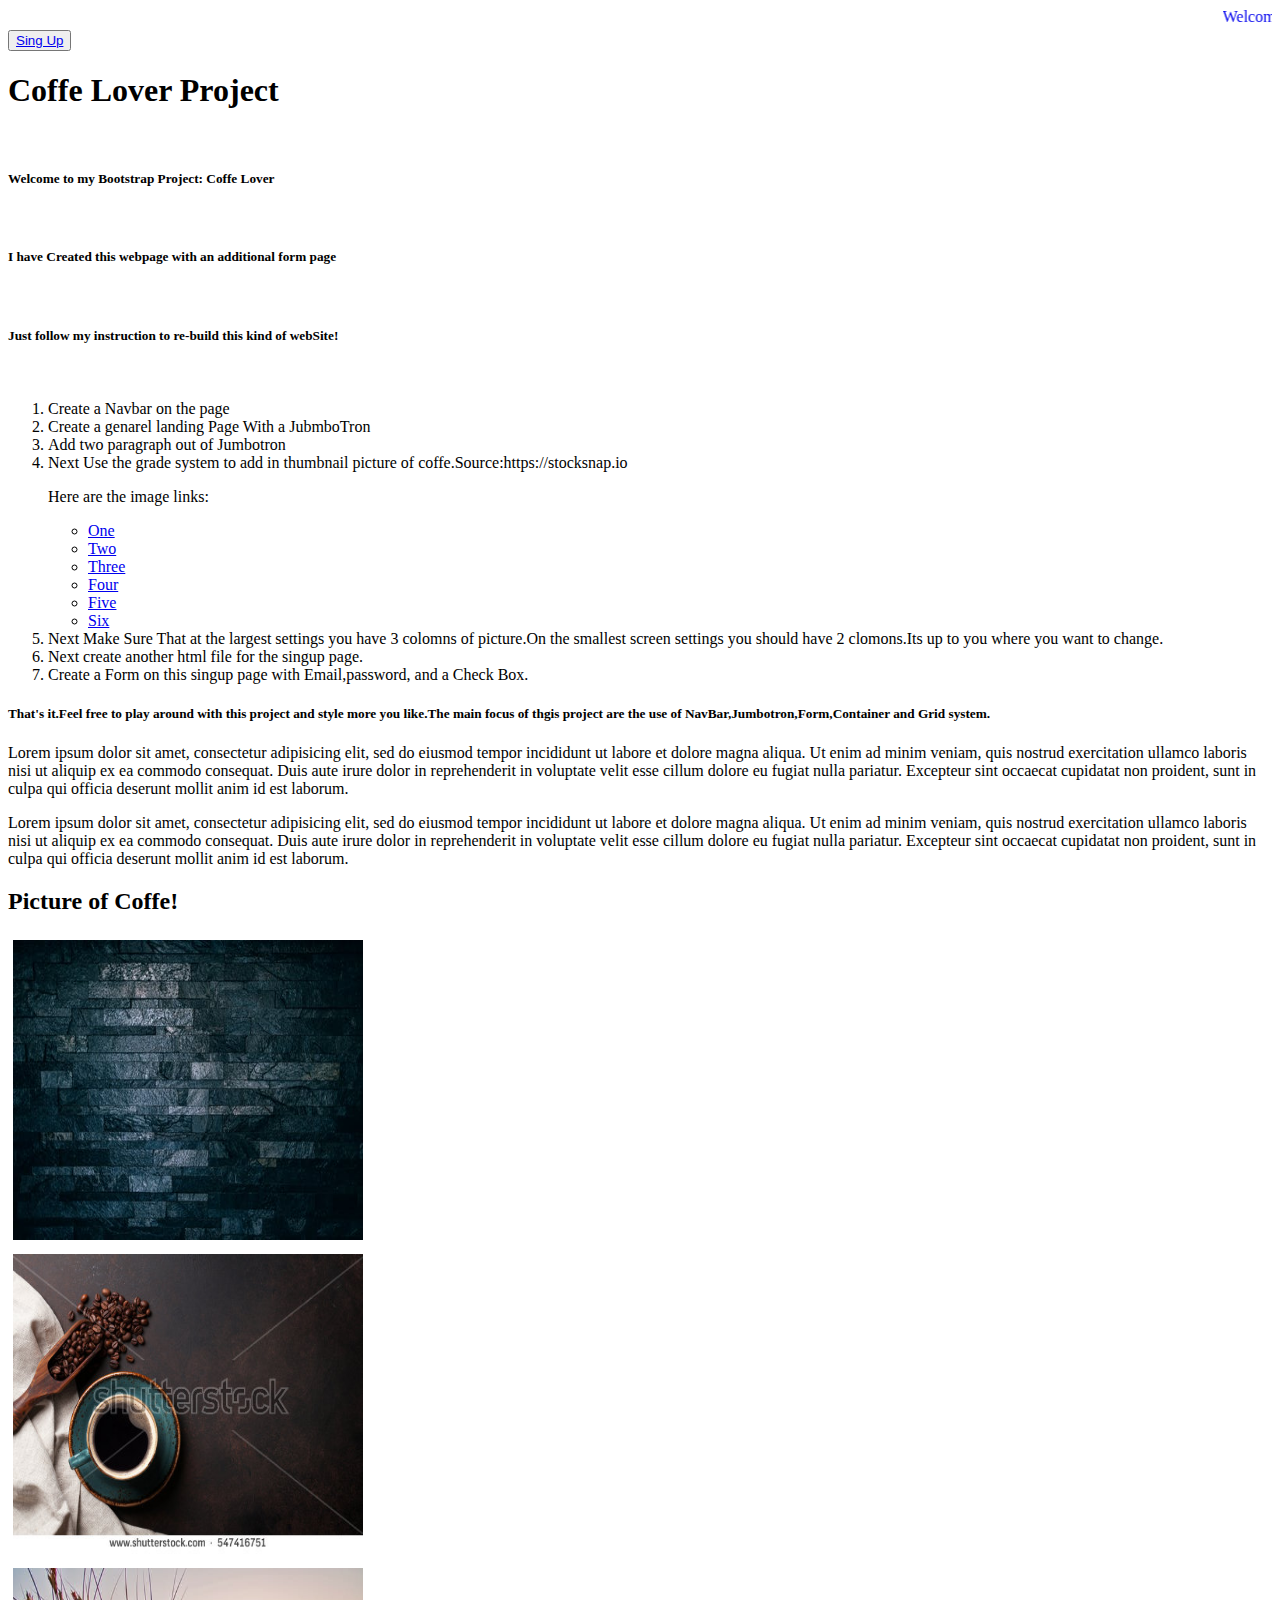
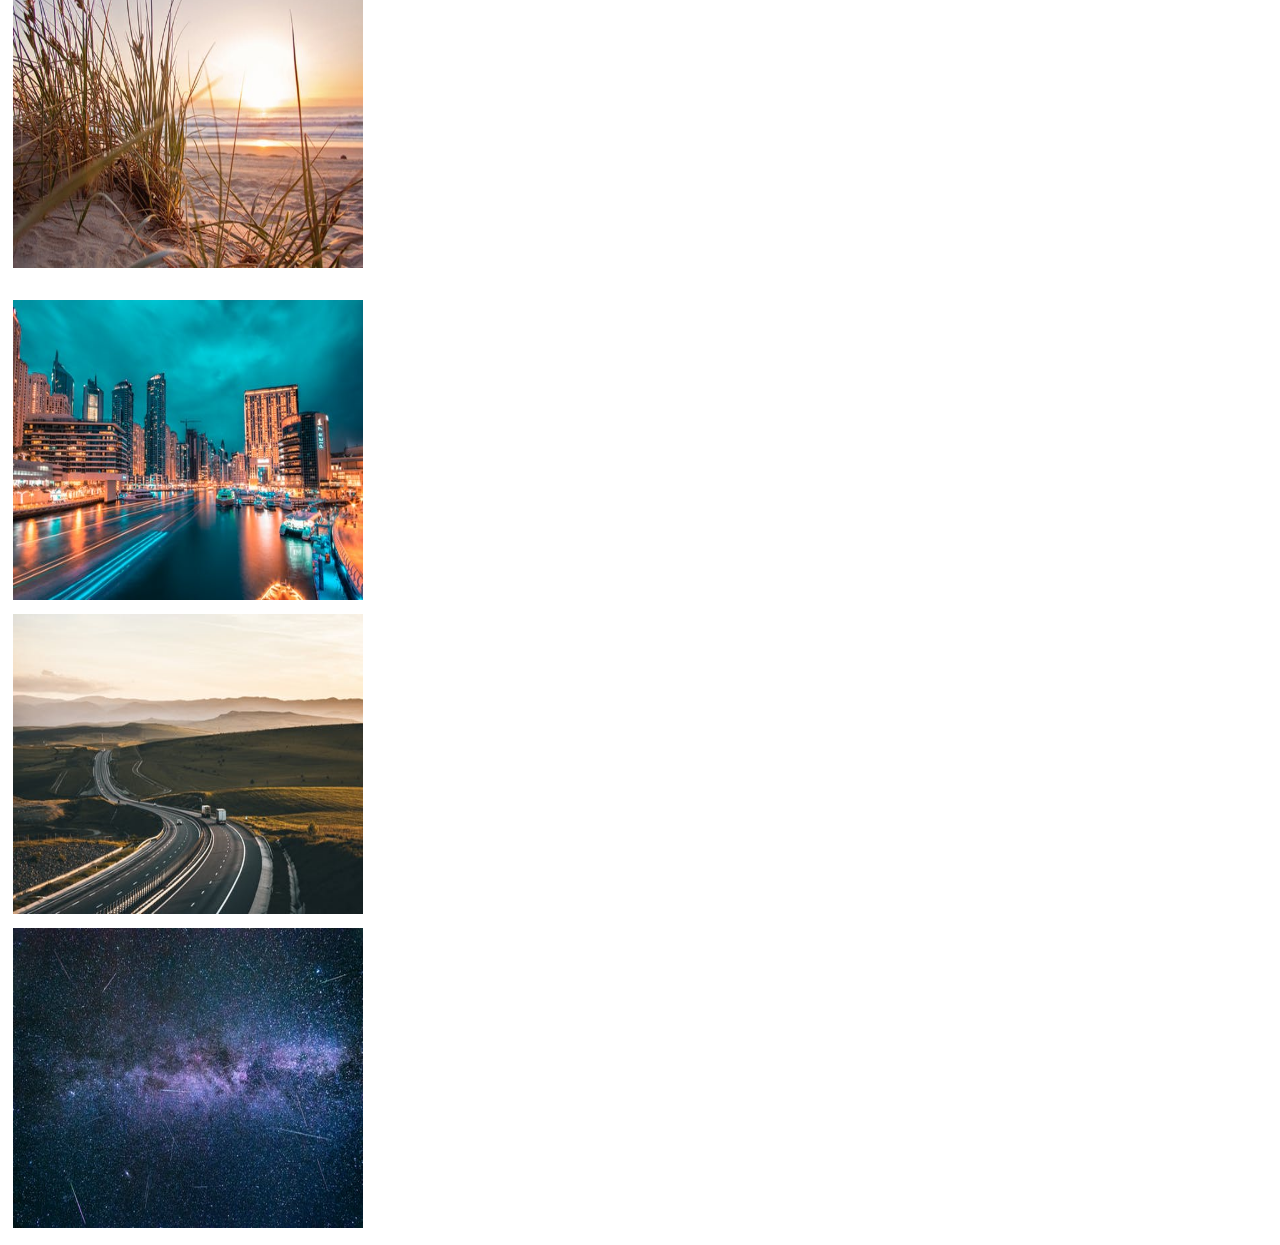
<file: Bootstrap_Project/index.html>
<!DOCTYPE html>
<html lang="en" dir="ltr">
  <head>
    <meta charset="utf-8">

    <!-- Link to the Bootstrap -->
    <link rel="stylesheet" href="https://stackpath.bootstrapcdn.com/bootstrap/4.1.3/css/bootstrap.min.css" integrity="sha384-MCw98/SFnGE8fJT3GXwEOngsV7Zt27NXFoaoApmYm81iuXoPkFOJwJ8ERdknLPMO" crossorigin="anonymous">
    <link rel="stylesheet" href="style.css">

<title>Bootstrap Project</title>
  </head>
  <body>

<!-- NavBar -->
    <nav  class="navbar navbar-expand-lg navbar-dark bg-dark">
      <a class="navbar-brand" href="#"><marquee>Welcome</marquee></a>
      <form class="form-inline">
    <button class="btn btn-sm btn-outline-secondary" type="button">  <a href="singup_form.html">Sing Up </a> </button>
  </form>
  </nav>

<!-- Jumbotron -->
<div class="container">
  <div class="jumbotron">
    <h1>Coffe Lover Project</h1>
    <br>
    <h5 >Welcome to my Bootstrap Project: Coffe Lover</h4>
    <br>
    <h5>I have Created this webpage with an additional form page</h4>
    <br>
    <h5>Just follow my instruction to re-build this kind of webSite!</h4>
      <br>

      <ol>
        <li>Create a Navbar on the page </li>
        <li>Create a genarel landing Page With a JubmboTron</li>
        <li>Add two paragraph out of Jumbotron</li>
        <li>Next Use the grade system to add in thumbnail picture of coffe.Source:https://stocksnap.io</li>
        <p>Here are the image links:</p>
        <ul>
            <li><a href="pic1.jpg">One</a></li>
            <li><a href="pic2.jpg">Two</a></li>
            <li><a href="pic3.jpg">Three</a></li>
            <li><a href="pic4.jpg">Four</a></li>
            <li><a href="pic5.jpg">Five</a></li>
            <li><a href="pic6.jpg">Six</a></li>
        </ul>
        <li>Next Make Sure That at the largest settings you have 3 colomns of picture.On the smallest screen settings you should have 2 clomons.Its up to you where you want to change.</li>
        <li>Next create another html file for the singup page.</li>
        <li>Create a Form on this singup page with Email,password, and a Check Box.</li>
  </ol>
    <h5>That's it.Feel free to play around with this project and style more you like.The main focus of thgis project are the use of NavBar,Jumbotron,Form,Container and Grid system.</h5>
  </div>
</div>
<div class="container">

  <p>Lorem ipsum dolor sit amet, consectetur adipisicing elit, sed do eiusmod tempor incididunt ut labore et dolore magna aliqua. Ut enim ad minim veniam, quis nostrud exercitation ullamco laboris nisi ut aliquip ex ea commodo consequat. Duis aute irure dolor in reprehenderit in voluptate velit esse cillum dolore eu fugiat nulla pariatur. Excepteur sint occaecat cupidatat non proident, sunt in culpa qui officia deserunt mollit anim id est laborum.</p>
  <p>Lorem ipsum dolor sit amet, consectetur adipisicing elit, sed do eiusmod tempor incididunt ut labore et dolore magna aliqua. Ut enim ad minim veniam, quis nostrud exercitation ullamco laboris nisi ut aliquip ex ea commodo consequat. Duis aute irure dolor in reprehenderit in voluptate velit esse cillum dolore eu fugiat nulla pariatur. Excepteur sint occaecat cupidatat non proident, sunt in culpa qui officia deserunt mollit anim id est laborum.</p>
</div>
<div class="container">
  <h2>Picture of Coffe!</h2>
</div>

<div class="container">
  <div class="row">
    <div class="col-lg-4 col-xs-4 thumbnail"><img src="img2.jpeg" alt="my immage"></div>
    <div class="col-lg-4 col-xs-4 thumbnail"><img src="pic1.jpg" alt="placeholder" ></div>
    <div class="col-lg-4 col-xs-4 thumbnail"><img src="img3.jpeg" alt="my immage"></div>
    </div>
    <br>
    <div class="row">
      <div class="col-lg-4 col-xs-4 thumbnail" ><img src="img4.jpeg" alt="my immage"></div>
      <div class="col-lg-4 col-xs-4 thumbnail"><img src="img5.jpeg" alt="my immage"></div>
      <div class="col-lg-4 col-xs-4 thumbnail"><img src="img6.jpeg" alt="my immage"></div>
    </div>
</div>


    <!-- Link To The Js,ProperJs,JQuery  -->
    <script src="https://code.jquery.com/jquery-3.3.1.slim.min.js" integrity="sha384-q8i/X+965DzO0rT7abK41JStQIAqVgRVzpbzo5smXKp4YfRvH+8abtTE1Pi6jizo" crossorigin="anonymous"></script>
<script src="https://cdnjs.cloudflare.com/ajax/libs/popper.js/1.14.3/umd/popper.min.js" integrity="sha384-ZMP7rVo3mIykV+2+9J3UJ46jBk0WLaUAdn689aCwoqbBJiSnjAK/l8WvCWPIPm49" crossorigin="anonymous"></script>
<script src="https://stackpath.bootstrapcdn.com/bootstrap/4.1.3/js/bootstrap.min.js" integrity="sha384-ChfqqxuZUCnJSK3+MXmPNIyE6ZbWh2IMqE241rYiqJxyMiZ6OW/JmZQ5stwEULTy" crossorigin="anonymous"></script>
  </body>
</html>
</file>
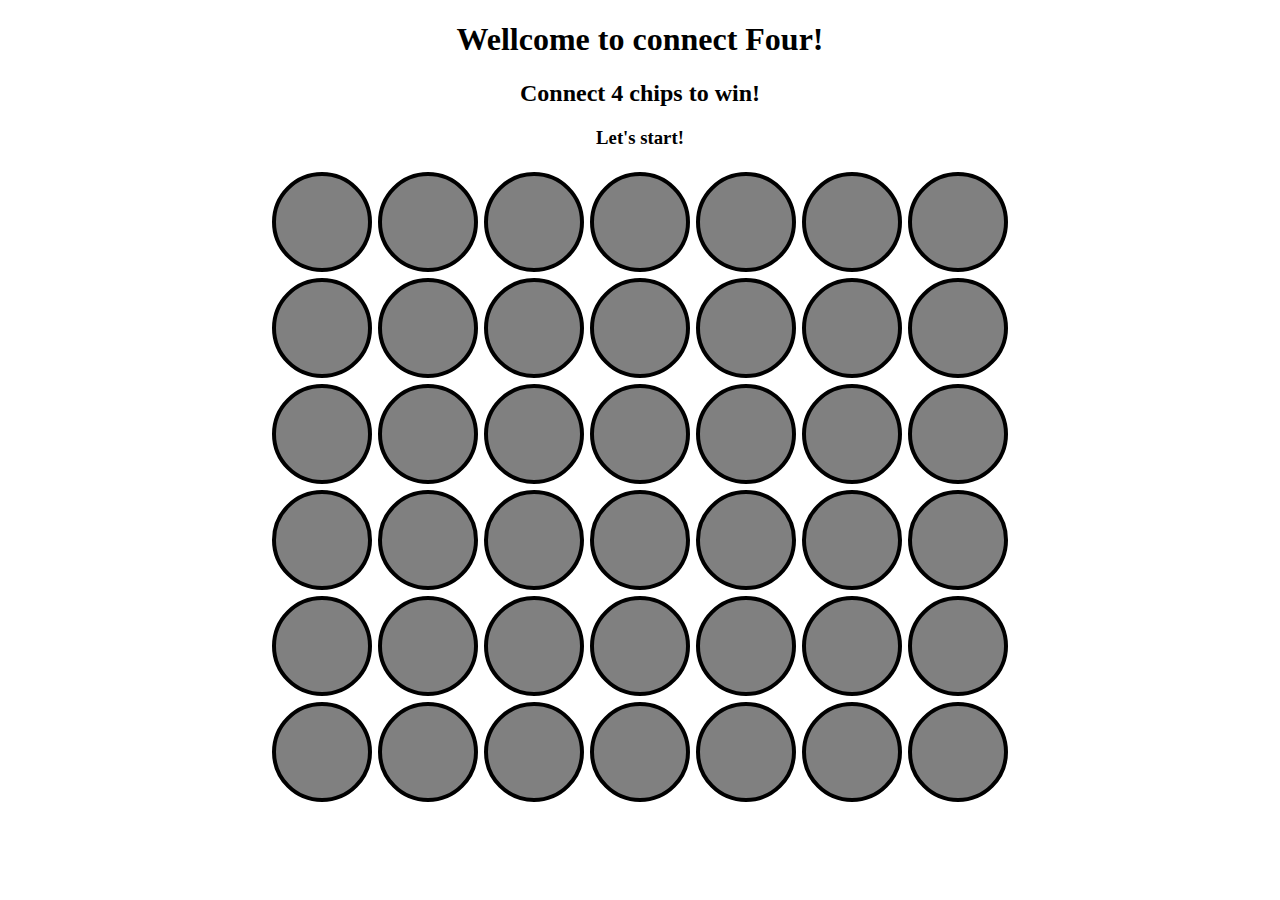
<file: JQuery_Project/index.html>
<!DOCTYPE html>
<html lang="en" dir="ltr">
  <head>
    <meta charset="utf-8">
    <title>Connect Four Games</title>
    <link rel="stylesheet" href="game.css">
    <link rel="stylesheet" href="https://stackpath.bootstrapcdn.com/bootstrap/4.1.3/css/bootstrap.min.css" integrity="sha384-MCw98/SFnGE8fJT3GXwEOngsV7Zt27NXFoaoApmYm81iuXoPkFOJwJ8ERdknLPMO" crossorigin="anonymous">
  </head>
  <body>
    <div class="container" align = 'center'>
      <h1>Wellcome to connect Four!</h1>
      <h2>Connect 4 chips to win!</h2>
      <h3>Let's start!</h3>
      <table class="board">
        <tr>
          <td><button type="button" ></button></td>
          <td><button type="button" ></button></td>
          <td><button type="button" ></button></td>
          <td><button type="button" ></button></td>
          <td><button type="button" ></button></td>
          <td><button type="button" ></button></td>
          <td><button type="button" ></button></td>
        </tr>
        <tr>
          <td><button type="button" ></button></td>
          <td><button type="button" ></button></td>
          <td><button type="button" ></button></td>
          <td><button type="button" ></button></td>
          <td><button type="button" ></button></td>
          <td><button type="button" ></button></td>
          <td><button type="button" ></button></td>
        </tr>
        <tr>
          <td><button type="button" ></button></td>
          <td><button type="button" ></button></td>
          <td><button type="button" ></button></td>
          <td><button type="button" ></button></td>
          <td><button type="button" ></button></td>
          <td><button type="button" ></button></td>
          <td><button type="button" ></button></td>
        </tr>
        <tr>
          <td><button type="button" ></button></td>
          <td><button type="button" ></button></td>
          <td><button type="button" ></button></td>
          <td><button type="button" ></button></td>
          <td><button type="button" ></button></td>
          <td><button type="button" ></button></td>
          <td><button type="button" ></button></td>
        </tr>
        <tr>
          <td><button type="button" ></button></td>
          <td><button type="button" ></button></td>
          <td><button type="button" ></button></td>
          <td><button type="button" ></button></td>
          <td><button type="button" ></button></td>
          <td><button type="button" ></button></td>
          <td><button type="button" ></button></td>
        </tr>
        <tr>
          <td><button type="button" ></button></td>
          <td><button type="button" ></button></td>
          <td><button type="button" ></button></td>
          <td><button type="button" ></button></td>
          <td><button type="button" ></button></td>
          <td><button type="button" ></button></td>
          <td><button type="button" ></button></td>
        </tr>

      </table>

    </div>
    <script
  src="http://code.jquery.com/jquery-3.3.1.js"
  integrity="sha256-2Kok7MbOyxpgUVvAk/HJ2jigOSYS2auK4Pfzbm7uH60="
  crossorigin="anonymous"></script>


<script src="game.js">
</script>
  </body>
</html>
</file>
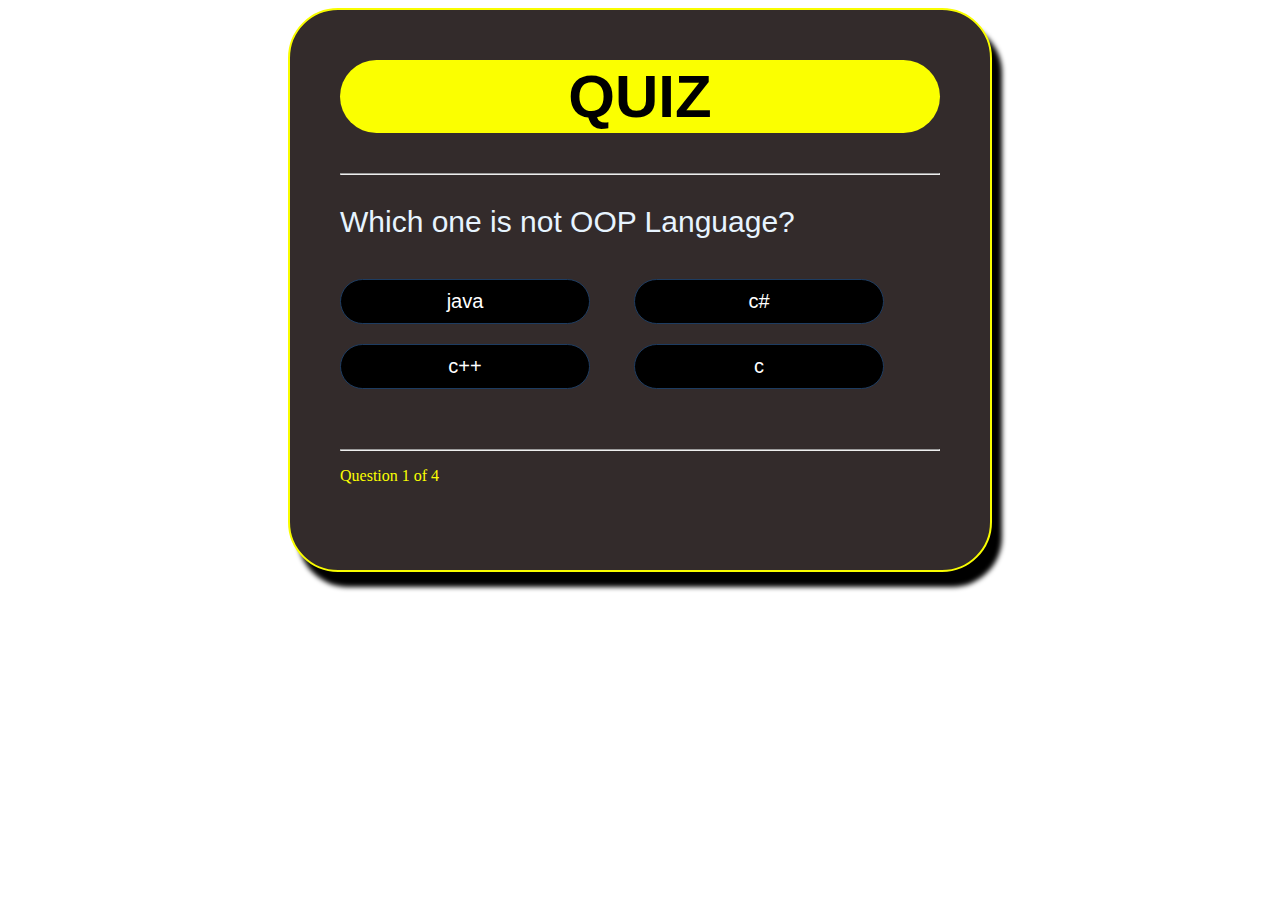
<file: Online_Qiuz/index.html>
<!DOCTYPE html>
<html lang = "en">
<head>
<meta charset = "UTF-8">
<title>ONLINE QUIZ</title>
<link rel = "stylesheet" href = "style.css" type = "text/css">
</head>
<body>
	<div class = "grid">
		<div id ="quiz">
			<h1>QUIZ</h1>
			<hr style = "margin-bottom : 20px">
		
				<p id = "question"></p>
					<div class = "button">
					<button id = "btn0"><span id = "choice0"></span></button>
					<button id = "btn1"><span id = "choice1"></span></button>
					<button id = "btn2"><span id = "choice2"></span></button>
					<button id = "btn3"><span id = "choice3"></span></button>
				</div>
			<hr style = "margin-top : 50px">
			<footer>
			<p id = "progress">Question X of Y</p>
			</footer>
			</div></div>
			
			
			<script src = "quizController.js"></script>
			<script src = "question.js"></script>
			<script src = "app.js"></script>
			
			</body></html>
</file>
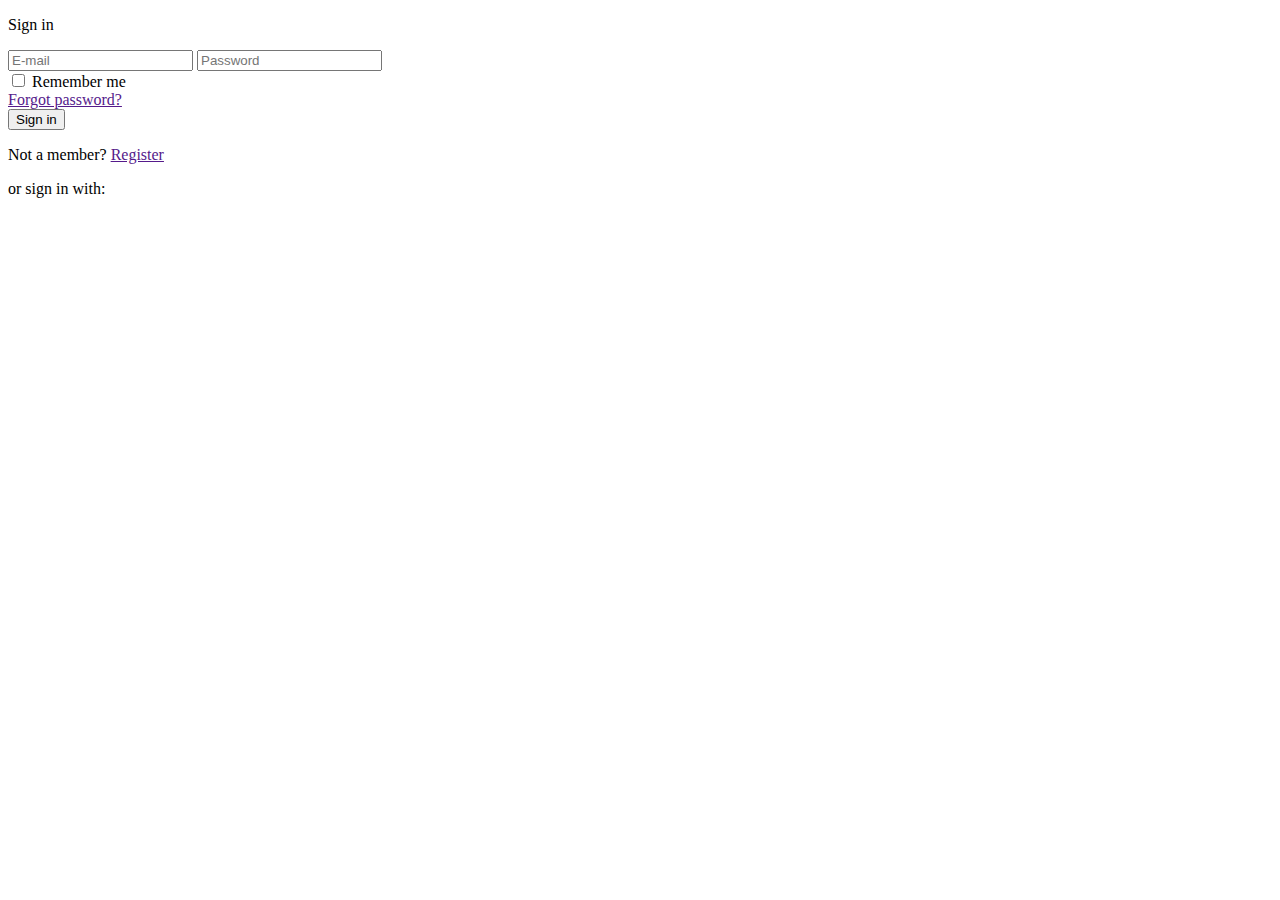
<file: Bootstrap_Project/singup_form.html>
<!DOCTYPE html>
<html lang="en" dir="ltr">
  <head>
    <meta charset="utf-8">
    <link rel="stylesheet" href="https://stackpath.bootstrapcdn.com/bootstrap/4.1.3/css/bootstrap.min.css" integrity="sha384-MCw98/SFnGE8fJT3GXwEOngsV7Zt27NXFoaoApmYm81iuXoPkFOJwJ8ERdknLPMO" crossorigin="anonymous">
    <link rel="stylesheet" href="style.css">
    <title></title>
  </head>
  <body>
    <!-- Default form login -->
    <div class="jumbotron">
      <div id="d1" class="container">
        <div class="container">
          <form class="text-center border border-light p-5">

              <p class="h4 mb-4">Sign in</p>

              <!-- Email -->
              <input type="email" id="defaultLoginFormEmail" class="form-control mb-4" placeholder="E-mail">

              <!-- Password -->
              <input type="password" id="defaultLoginFormPassword" class="form-control mb-4" placeholder="Password">

              <div class="d-flex justify-content-around">
                  <div>
                      <!-- Remember me -->
                      <div class="custom-control custom-checkbox">
                          <input type="checkbox" class="custom-control-input" id="defaultLoginFormRemember">
                          <label class="custom-control-label" for="defaultLoginFormRemember">Remember me</label>
                      </div>
                  </div>
                  <div>
                      <!-- Forgot password -->
                      <a href="">Forgot password?</a>
                  </div>
              </div>

              <!-- Sign in button -->
              <button class="btn btn-info btn-block my-4" type="submit">Sign in</button>

              <!-- Register -->
              <p>Not a member?
                  <a href="">Register</a>
              </p>

              <!-- Social login -->
              <p>or sign in with:</p>

              <a type="button" class="light-blue-text mx-2">
                  <i class="fa fa-facebook"></i>
              </a>
              <a type="button" class="light-blue-text mx-2">
                  <i class="fa fa-twitter"></i>
              </a>
              <a type="button" class="light-blue-text mx-2">
                  <i class="fa fa-linkedin"></i>
              </a>
              <a type="button" class="light-blue-text mx-2">
                  <i class="fa fa-github"></i>
              </a>

          </form>


        </div>


      </div>
    </div>

    <!-- Default form login -->
    <script src="https://code.jquery.com/jquery-3.3.1.slim.min.js" integrity="sha384-q8i/X+965DzO0rT7abK41JStQIAqVgRVzpbzo5smXKp4YfRvH+8abtTE1Pi6jizo" crossorigin="anonymous"></script>
<script src="https://cdnjs.cloudflare.com/ajax/libs/popper.js/1.14.3/umd/popper.min.js" integrity="sha384-ZMP7rVo3mIykV+2+9J3UJ46jBk0WLaUAdn689aCwoqbBJiSnjAK/l8WvCWPIPm49" crossorigin="anonymous"></script>
<script src="https://stackpath.bootstrapcdn.com/bootstrap/4.1.3/js/bootstrap.min.js" integrity="sha384-ChfqqxuZUCnJSK3+MXmPNIyE6ZbWh2IMqE241rYiqJxyMiZ6OW/JmZQ5stwEULTy" crossorigin="anonymous"></script>


  </body>
</html>
</file>
<file: Bootstrap_Project/style.css>
img{

height: 300px;
  width: 350px;
  border: 5px solid white;

}
#d1{
  align:center;
  width: 500px;
}
</file>
<file: JQuery_Project/game.css>
.board button{
  height: 100px;
  width: 100px;
  background-color: gray;
  margin: 1px;
  border-radius: 50%;
  border: 4px solid black;
}
</file>
<file: Online_Qiuz/style.css>
body{
	background-color: #ffffff;
}
.grid {
	width: 600px;
	height: 500px;
	margin: 0 auto;
	background-color:#332b2b;
	padding: 10px 50px 50px 50px;
	border-radius: 50px;
	border: 2px solid #f9fd00;
	box-shadow: 10px 15px 5px #000000;

}
.grid h1{
	font-family: sans-serif;
	background-color: #fbff00;
	font-size: 60px;
	text-align: center;
	color: #000;
	padding: 2px 0px;
	border-radius: 50px;

}
.grid #question{
	font-family: sans-serif;
	font-size: 30px;
	color: #e7f4ff;
}
.buttons{
	margin-top: 30px;
}
#btn0, #btn1, #btn2, #btn3{
	background-color: #000000;
	width: 250px;
	font-size : 20px;
	color: #fff;
	border: 1px solid #1d3c61;
	border-radius: 50px;
	margin: 10px 40px 10px 0px;
	padding: 10px 10px;

}
#progress{
	color: #fbff01;
	font-size: #18px;
}
#btn0:hover, #btn1:hover, #btn2:hover, #btn3:hover{
	cursor: pointer;
	background-color: #ffe000;
}
#btn0:focus, #btn1:focus, #btn2:focus, #btn3:focus{
	outline: 0;
}
</file>
